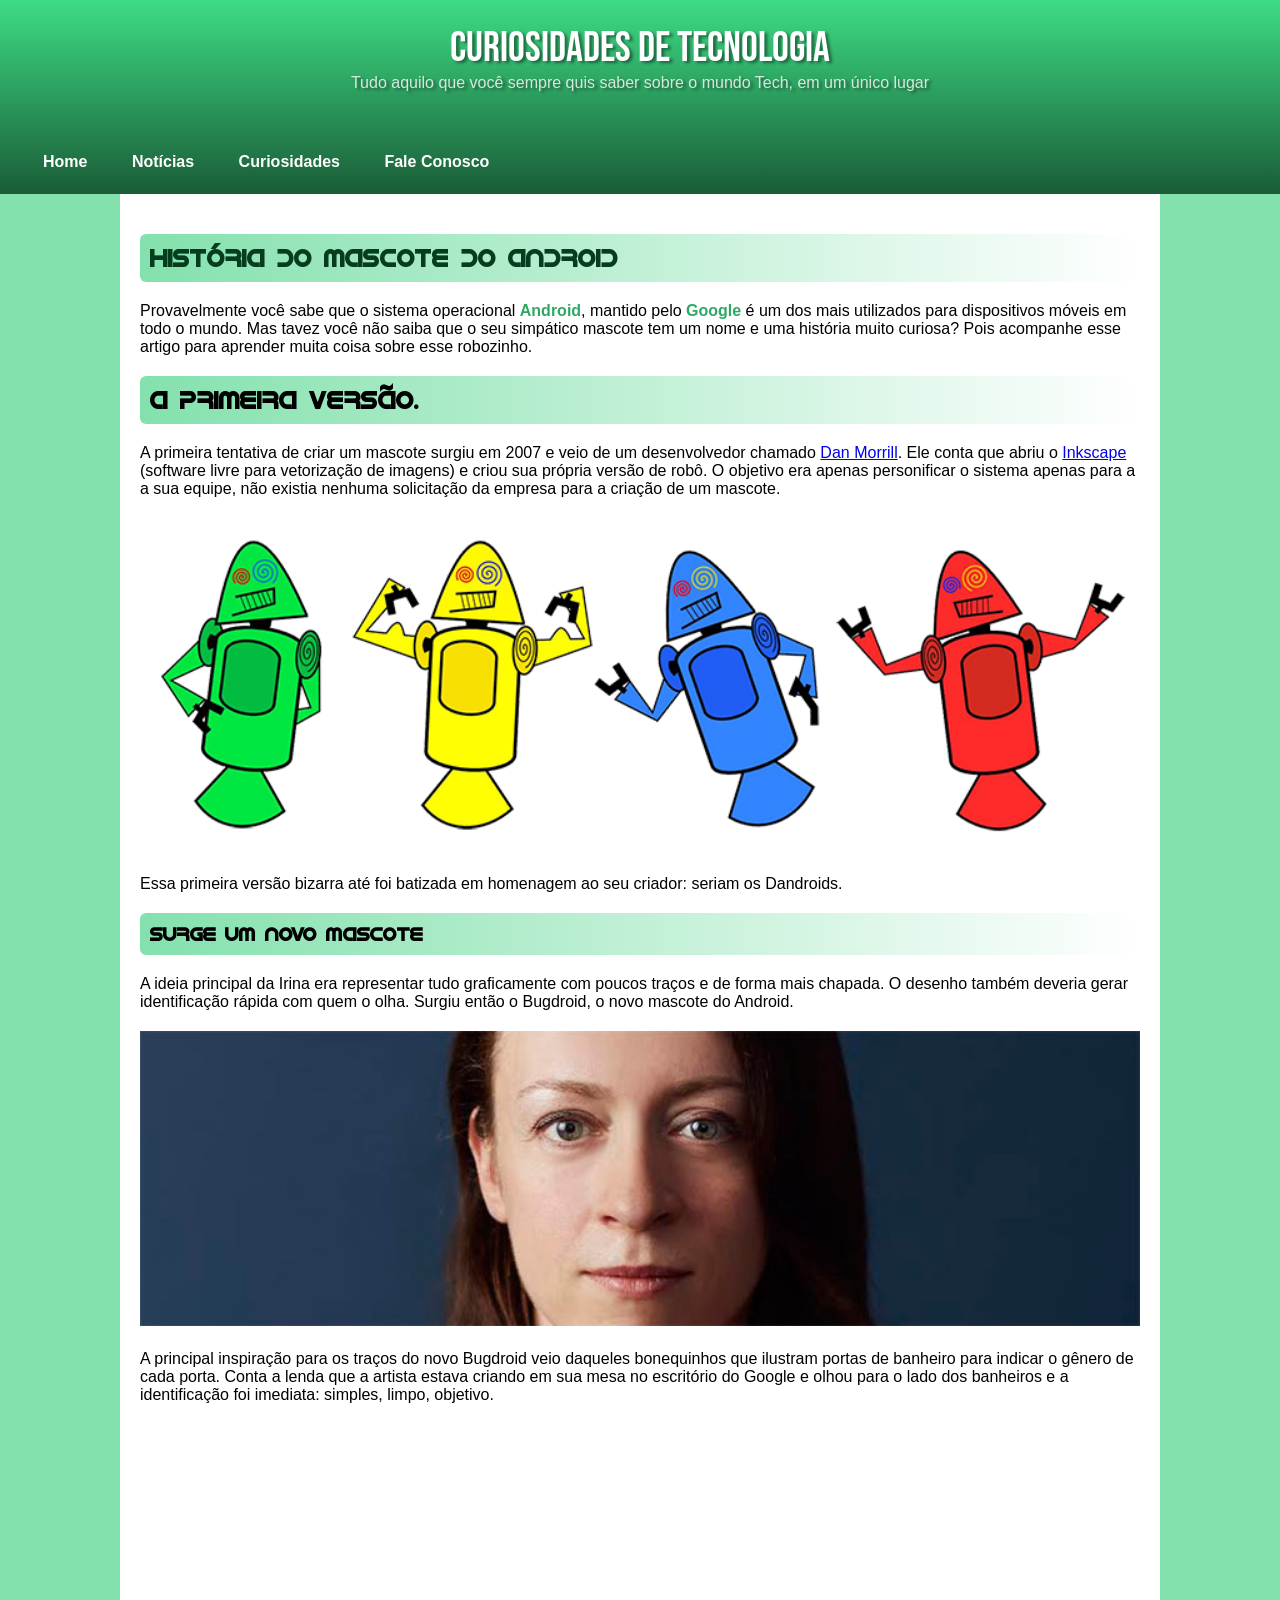
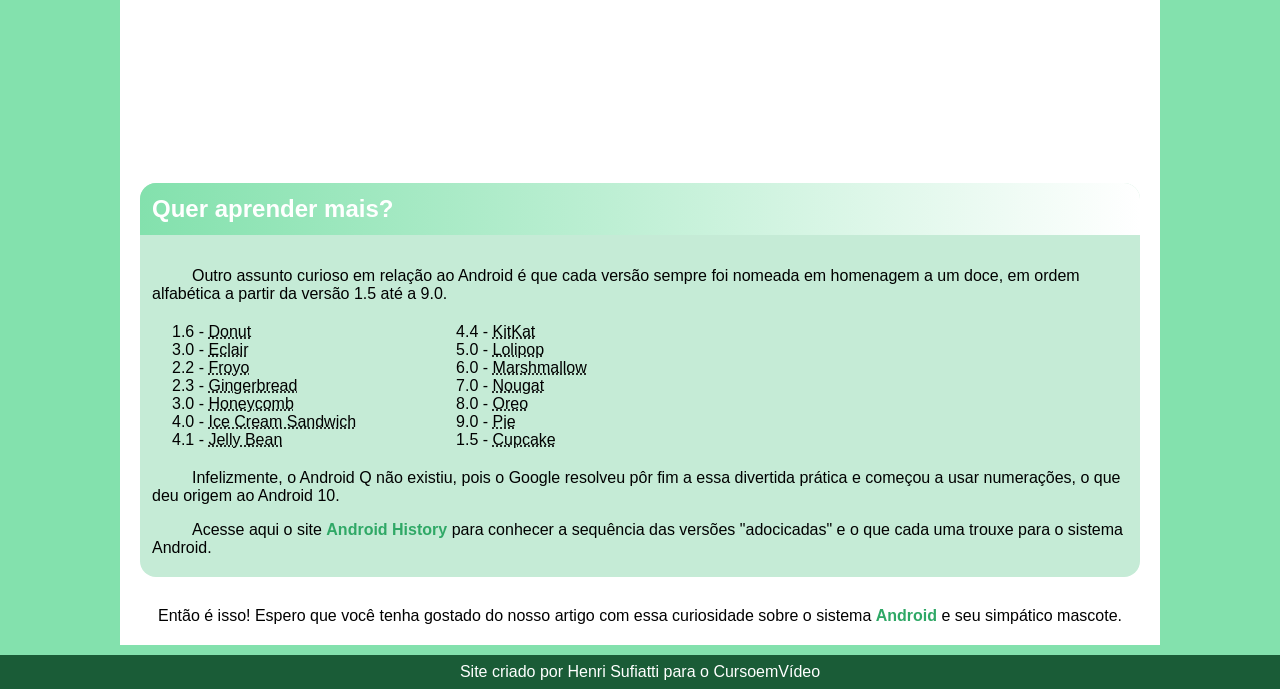
<file: index.html>
<!DOCTYPE html>
<html lang="pt-br">
<head>
    <meta charset="UTF-8">
    <meta name="viewport" content="width=device-width, initial-scale=1.0">
    <link rel="stylesheet" href="style.css">
    <title>História do Android</title>
    <style>
@import url('https://fonts.googleapis.com/css2?family=Bebas+Neue&family=Doppio+One&display=swap');
@font-face {
    font-family: 'Android';
    src: url(fontes/idroid.otf);
}
</style>
</head>
<body>
    <div class="hd">
        <header id="header1">
        
                <h1 class="header-h1 header-item">Curiosidades de tecnologia</h1>
                <p class="header-p header-item">Tudo aquilo que você sempre quis saber sobre o mundo Tech, em um único lugar</p>
        
        </header>
        <nav>
                    <a href="#" class="header-nav" id="home">Home</a>
                    <a href="#" class="header-nav" id="noticias">Notícias</a>
                    <a href="#" class="header-nav" id="curiosidades">Curiosidades</a>
                    <a href="#" class="header-nav" id="fale-conosco">Fale Conosco</a>
        </nav>
    </div>
    <main>
        <section id="sec1">
            <h2>História do Mascote do Android</h2>
            <p>Provavelmente você sabe que o sistema operacional <span class="destaque">Android</span>, mantido pelo <span class="destaque">Google</span> é um dos mais utilizados para dispositivos móveis em todo o mundo. Mas tavez você não saiba que o seu simpático mascote tem um nome e uma história muito curiosa? Pois acompanhe esse artigo para aprender muita coisa sobre esse robozinho.</p>
        </section>
        <section id="sec2" class="sec2">
            <h2>A primeira versão.</h2>
            <p>A primeira tentativa de criar um mascote surgiu em 2007 e veio de um desenvolvedor chamado <a href="#" class="link">Dan Morrill</a>. Ele conta que abriu o <a href="#" class="link">Inkscape</a> (software livre para vetorização de imagens) e criou sua própria versão de robô. O objetivo era apenas personificar o sistema apenas para a a sua equipe, não existia nenhuma solicitação da empresa para a criação de um mascote.</p>
            <picture>
                <source media="(min-width: 850px)" srcset="imagens/dan-droids.png">
                <img src="imagens/dan-droids-pq.png" alt="">
            </picture>
            <p>Essa primeira versão bizarra até foi batizada em homenagem ao seu criador: seriam os Dandroids.</p>
        </section>
        <section id="sec2.5" class="sec2">
            <h3>Surge um novo mascote</h3>
            <p>A ideia principal da Irina era representar tudo graficamente com poucos traços e de forma mais chapada. O desenho também deveria gerar identificação rápida com quem o olha. Surgiu então o Bugdroid, o novo mascote do Android.</p>
            <picture>
                <source media="(max-width: 850px)" srcset="imagens/irina-blok-pq.jpg"> <!--se tiver de qualquer tamanho ate 850 usa essa-->
                <img src="imagens/irina-blok.jpg" alt="">

            </picture>
            <p>A principal inspiração para os traços do novo Bugdroid veio daqueles bonequinhos que ilustram portas de banheiro para indicar o gênero de cada porta. Conta a lenda que a artista estava criando em sua mesa no escritório do Google e olhou para o lado dos banheiros e a identificação foi imediata: simples, limpo, objetivo.</p>
                                <iframe width="560" height="315" src="https://www.youtube.com/embed/l2UDgpLz20M?si=UtsdGZz05BTOCo1-" title="YouTube video player" frameborder="0" allow="accelerometer; autoplay; clipboard-write; encrypted-media; gyroscope; picture-in-picture; web-share" referrerpolicy="strict-origin-when-cross-origin" allowfullscreen></iframe>

        </section>
        <section id="sec3" class="extra">
                <h2 id="sec3-h2">Quer aprender mais?</h2>
                <article>
                    <p id="ul-p" class="p-com-indent">Outro assunto curioso em relação ao Android é que cada versão sempre foi nomeada em homenagem a um doce, em ordem alfabética a partir da versão 1.5 até a 9.0.</p>
                    <ul>
                        <li>1.6 - <abbr title="sem abreviacao por hora">Donut</abbr></li>
                        <li>3.0 - <abbr title="sem abreviacao por hora">Eclair</abbr></li>
                        <li>2.2 - <abbr title="sem abreviacao por hora">Froyo</abbr></li>
                        <li>2.3 - <abbr title="sem abreviacao por hora">Gingerbread</abbr></li>
                        <li>3.0 - <abbr title="sem abreviacao por hora">Honeycomb</abbr></li>
                        <li>4.0 - <abbr title="sem abreviacao por hora">Ice Cream Sandwich</abbr></li>
                        <li>4.1 - <abbr title="sem abreviacao por hora">Jelly Bean</abbr></li>
                        <li>4.4 - <abbr title="sem abreviacao por hora">KitKat</abbr></li>
                        <li>5.0 - <abbr title="sem abreviacao por hora">Lolipop</abbr></li>
                        <li>6.0 - <abbr title="sem abreviacao por hora">Marshmallow</abbr></li>
                        <li>7.0 - <abbr title="sem abreviacao por hora">Nougat</abbr></li>
                        <li>8.0 - <abbr title="sem abreviacao por hora">Oreo</abbr></li>
                        <li>9.0 - <abbr title="sem abreviacao por hora">Pie</abbr></li>
                        <li>1.5 - <abbr title="sem abreviacao por hora">Cupcake</abbr></li>
                    </ul>
                    
                                <p id="ul-p1" class="p-com-indent">Infelizmente, o Android Q não existiu, pois o Google resolveu pôr fim a essa divertida prática e começou a usar numerações, o que deu origem ao Android 10.</p>
                                <p id="ul-p2" class="p-com-indent">Acesse aqui o site <a href="#" class="class-link"><span>Android History</span></a> para conhecer a sequência das versões "adocicadas" e o que cada uma trouxe para o sistema Android.</p>
                </article>
        </section>
        <footer>
            <p class="footer-p">Então é isso! Espero que você tenha gostado do nosso artigo com essa curiosidade sobre o sistema <span>Android</span> e seu simpático mascote.</p>
        </footer>
    </main>
    <footer class="last-footer"><p>Site criado por <span class="des1">Henri Sufiatti</span> para o <span class="des1">CursoemVídeo</span></p></footer>
    
</body>
</html>
</file>
<file: style.css>
*{
    margin: 0;
    padding: 0;
    font-family: var(--fonte-normal);
}
body{
    background-color: var(--cor1);
}
:root{
    --cor0: #c5ebd6;
    --cor1: #83e1ad;
    --cor2: #3ddc84;
    --cor3: #2fa866;
    --cor4: #1a5c37;
    --cor5: #063d1e;

    --fonte-normal: Arial, Verdana, Helvetica, sans-serif;
    --fonte-destaque: "Bebas Neue";
    --fonte-android: 'Android';

    --border: 16px;
}
.hd{
    background-image: linear-gradient(to bottom, var(--cor2), var(--cor4));    
    padding: 23px;
}

#header1 h1, #header1 p{
    text-shadow: 3px 2px 3px rgba(0,0,0,0.43);
    color: white;
}
#header1{
    min-height: 130px;
    text-align: center;
}

.header-nav{
    text-decoration: none;
    color: white;
    padding: 20px;
    font-weight: 700;

    
}
.header-nav:hover{
    background-color: var(--cor5);
    color: var(--cor1);
    border-radius: 8px;
    transition: 0.18s;

}
.header-nav:active{
    padding: 23px;
}
h1{
    font-family: var(--fonte-destaque);
    font-weight: 300;
    font-size: 42px;
}
#header1 p{
    color: rgba(255,255,255,0.8);

}

h2,h3{
    font-family: var(--fonte-android);
}
#sec1 h2{
    color: var(--cor5);
}
main{
    width: 80%;
    max-width: 1000px;
    
    margin: 0 auto 10px;
    background-color: white;
    padding: 20px;
}
img{
    width: 100%;
}

.extra{
    background-color: var(--cor0);
    width: 100%;
    border-radius: var(--border);
    margin: 0 auto;

}
#sec3-h2{
    background-color: var(--cor2);
    font-family: var(--fonte-normal);
    color: white;
    border-radius: var(--border) var(--border) 0 0;
    
}
#sec3-h2, article{
    padding: 12px;
    
}
li{
    list-style-type: none;
    margin-right: 100px;
    
}
ul{

    display: flex;
    flex-direction: column;
    align-content: flex-start;
    
    flex-wrap: wrap;
    height: 126px;
    padding: 20px;
}
.p-com-indent{
    text-indent: 40px;
}
#ul-p1{
    margin-bottom: 16px;
}
#ul-p2{
    margin-bottom: 8px;
}
.class-link{
    text-decoration: none;
}
span:not(.des1){
    color: var(--cor3);
    font-weight: bold;
}

h2,h3,img,iframe{
    margin: 20px 0;
}
h2,h3{
    background-image: linear-gradient(to right, var(--cor1), white);
    padding: 10px;
    border-radius: 6px;
}
.footer-p{
    margin-top: 30px;
    text-align: center;
}

.last-footer p{
    margin: 25px 0, 0, 0;
    text-align: center;
    background-color: var(--cor4);
    color: white;
    padding: 8px;
    
}
</file>
